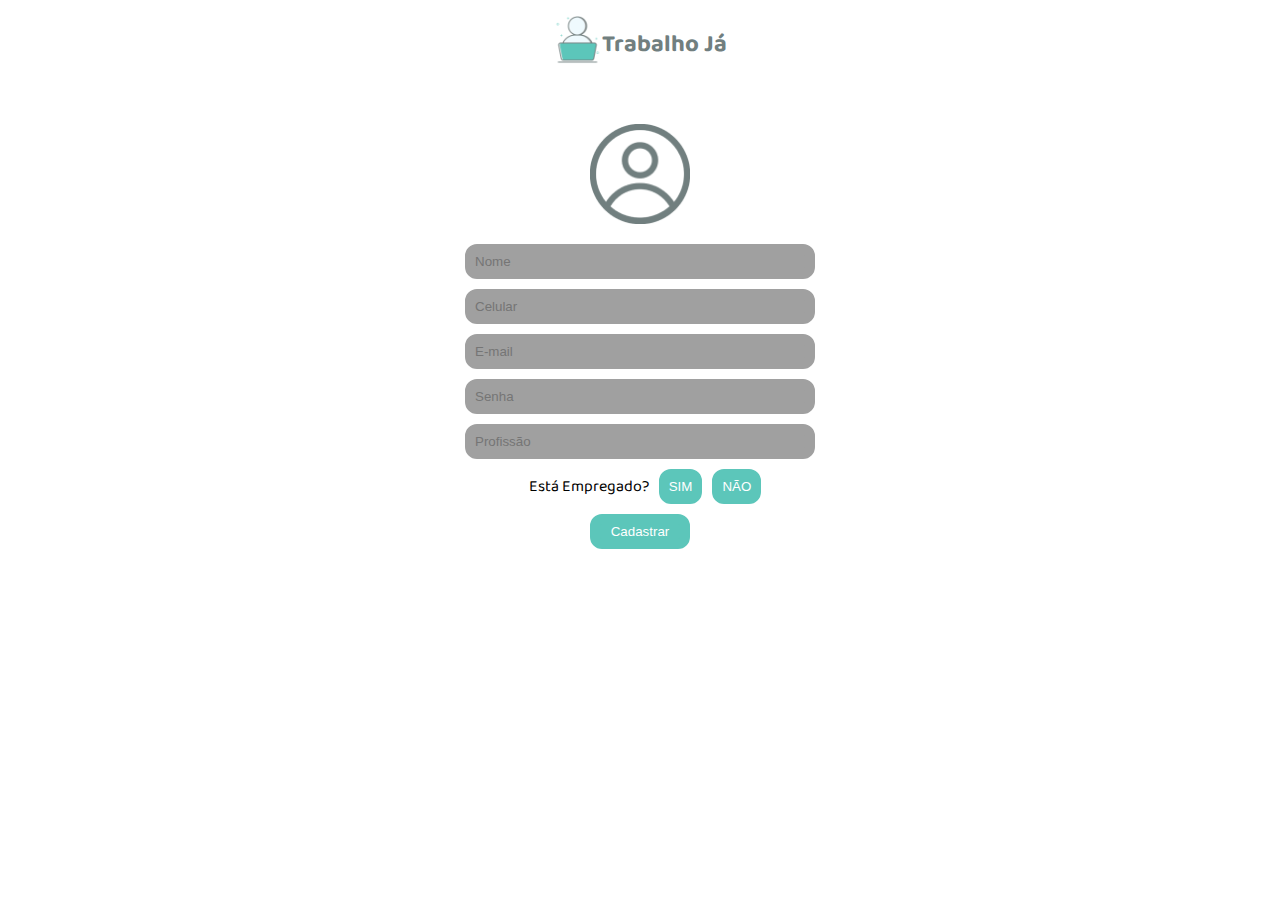
<file: cadastro.html>
<!DOCTYPE html>
<html lang="pt-br">
<head>
    <meta charset="UTF-8">
    <meta name="viewport" content="width=device-width, initial-scale=1.0">
    <link rel="shortcut icon" href="imagens/logo.png.png" type="image/x-icon">
    <title>Trabalho Já</title>
    <link rel="stylesheet" href="PagCadastro.css">
    <link rel="preconnect" href="https://fonts.googleapis.com">
    <link rel="preconnect" href="https://fonts.gstatic.com" crossorigin>
    <link href="https://fonts.googleapis.com/css2?family=Baloo+Bhaijaan+2&display=swap" rel="stylesheet">
</head>
<body>
    <div class="container">
        <nav>
            <a href="index.html"><img class="logo" src="imagens/logo.png.png" alt=""></a>
            <a href="index.html"> <h2 class="titulo">Trabalho Já</h2></a>
        </nav>
        <div>
            <img class="perfil" src="imagens/7853767_kashifarif_user_profile_person_account_icon 1.png" alt="">
        </div>
        <div class="inputs">
            <input class="input" type="text" name="" id="" placeholder="Nome">
            <input class="input" type="tel" name="" id="" placeholder="Celular">
            <input class="input" type="email" name="" id="" placeholder="E-mail">
            <input class="input" type="password" name="" id="" placeholder="Senha">
            <input class="input" type="text" name="" id="" placeholder="Profissão">
            <p class="perg">Está Empregado?<button class="opçao">SIM</button><button class="opçao">NÃO</button></p>
        </div>
        <div>
            <a href="testePro.html"><button class="botao">Cadastrar</button></a>
        </div>
    </div>
    
</body>
</html>
</file>
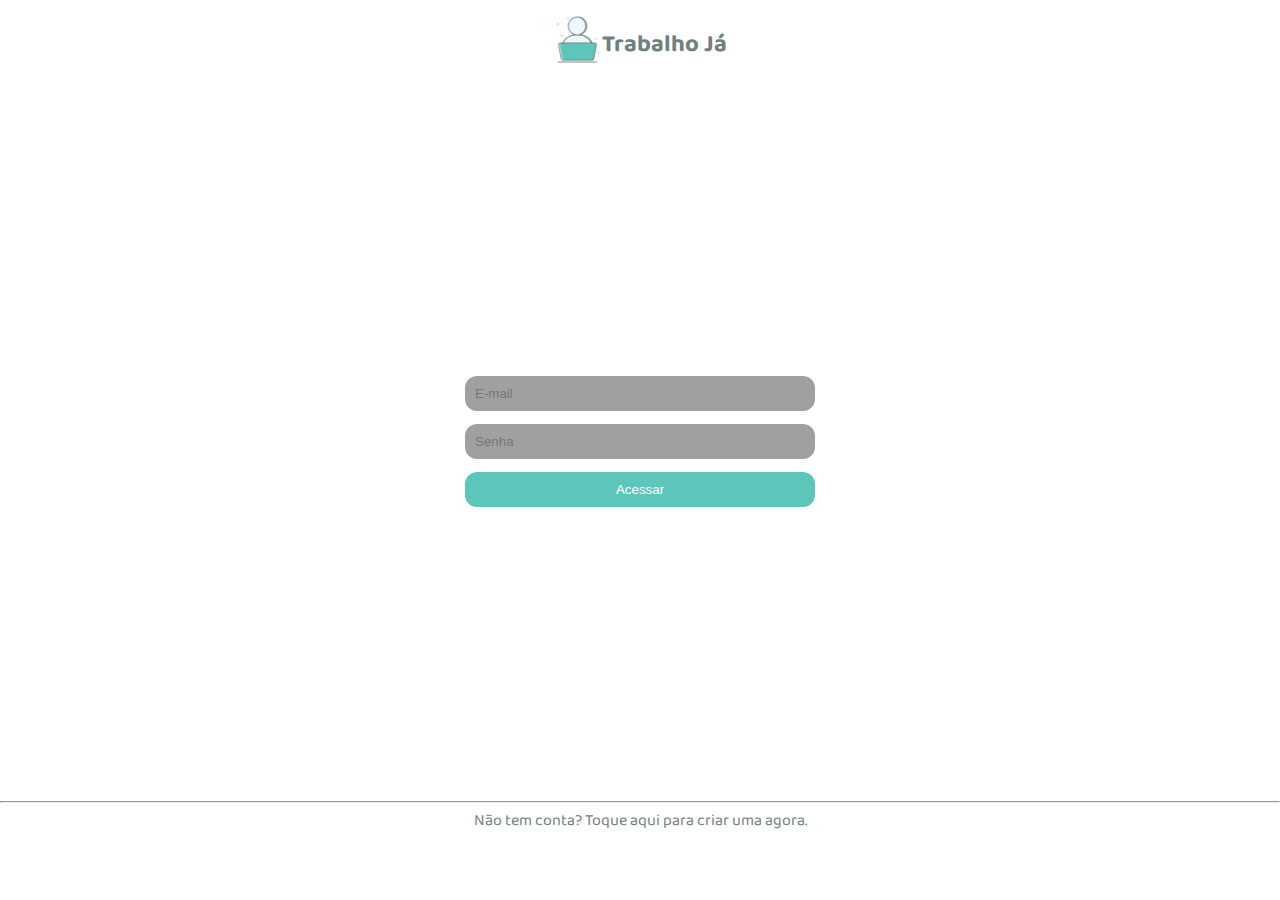
<file: entrada.html>
<!DOCTYPE html>
<html lang="pt-br">
<head>
    <meta charset="UTF-8">
    <meta name="viewport" content="width=device-width, initial-scale=1.0">
    <link rel="shortcut icon" href="imagens/logo.png.png" type="image/x-icon">
    <title>Trabalho Já</title>
    <link rel="stylesheet" href="PagEntrada.css">
    <link rel="preconnect" href="https://fonts.googleapis.com">
    <link rel="preconnect" href="https://fonts.gstatic.com" crossorigin>
    <link href="https://fonts.googleapis.com/css2?family=Baloo+Bhaijaan+2&display=swap" rel="stylesheet">
</head>
<body>
    <div class="container">
        <nav>
            <img class="logo" src="imagens/logo.png.png" alt="">
            <h2 class="titulo">Trabalho Já</h2>
        </nav>
        <div class="inputs">
            <input class="input" type="email" placeholder="E-mail">
            <input class="input" type="password" placeholder="Senha">
            <button class="botao">Acessar</button>
        </div>
        <footer>
            <hr>
            <a href="cadastro.html"><p class="final">Não tem conta? Toque aqui para criar uma agora.</p></a>
        </footer>
    </div>
</body>
</html>
</file>
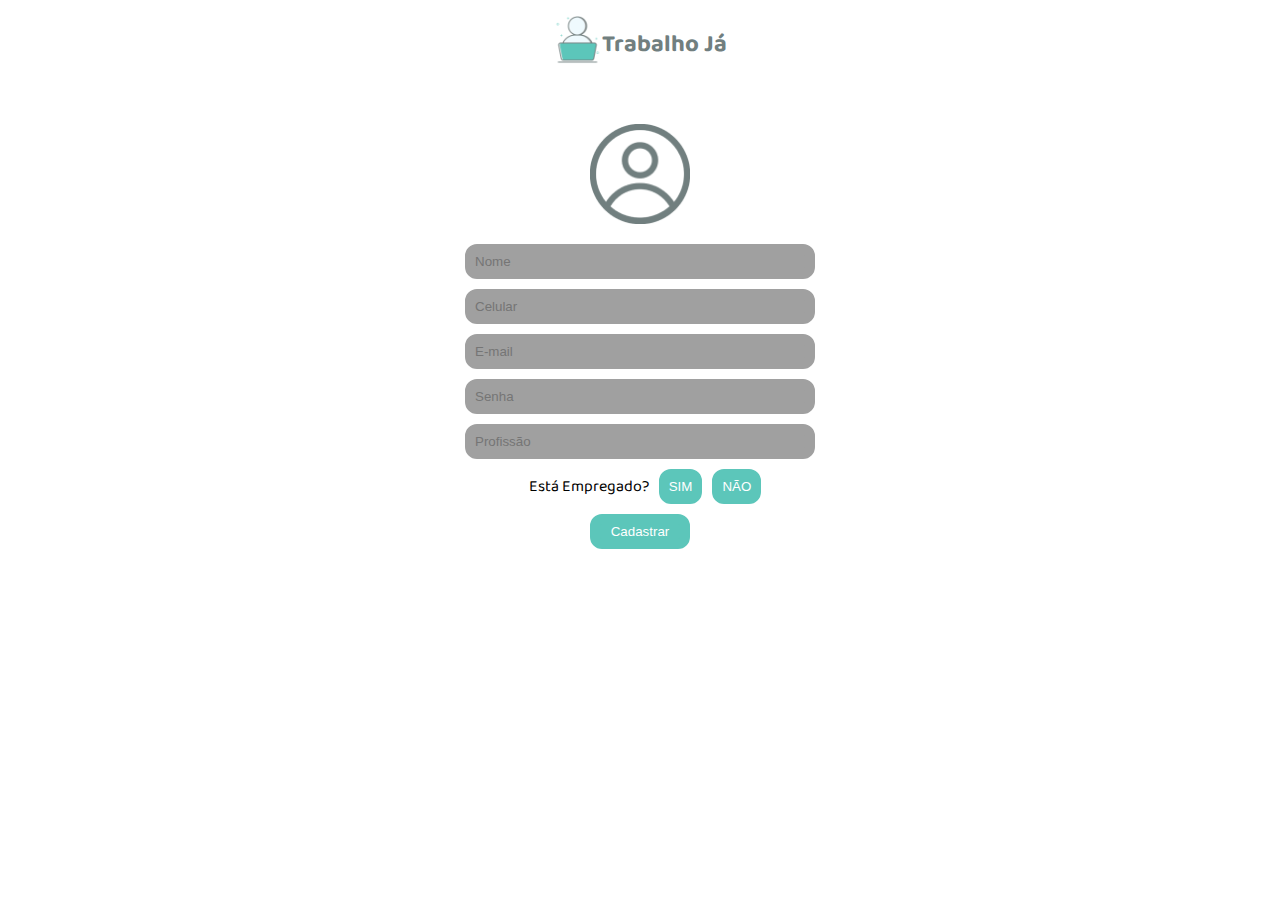
<file: PagCadastro.html>
<!DOCTYPE html>
<html lang="pt-br">
<head>
    <meta charset="UTF-8">
    <meta name="viewport" content="width=device-width, initial-scale=1.0">
    <link rel="shortcut icon" href="imagens/logo.png.png" type="image/x-icon">
    <title>Trabalho Já</title>
    <link rel="stylesheet" href="PagCadastro.css">
    <link rel="preconnect" href="https://fonts.googleapis.com">
    <link rel="preconnect" href="https://fonts.gstatic.com" crossorigin>
    <link href="https://fonts.googleapis.com/css2?family=Baloo+Bhaijaan+2&display=swap" rel="stylesheet">
</head>
<body>
    <div class="container">
        <nav>
            <a href="index.html"><img class="logo" src="imagens/logo.png.png" alt=""></a>
            <a href="index.html"> <h2 class="titulo">Trabalho Já</h2></a>
        </nav>
        <div>
            <img class="perfil" src="imagens/7853767_kashifarif_user_profile_person_account_icon 1.png" alt="">
        </div>
        <div class="inputs">
            <input class="input" type="text" name="" id="" placeholder="Nome">
            <input class="input" type="tel" name="" id="" placeholder="Celular">
            <input class="input" type="email" name="" id="" placeholder="E-mail">
            <input class="input" type="password" name="" id="" placeholder="Senha">
            <input class="input" type="text" name="" id="" placeholder="Profissão">
            <p class="perg">Está Empregado?<button class="opçao">SIM</button><button class="opçao">NÃO</button></p>
        </div>
        <div>
            <a href="PagDeTeste.html"><button class="botao">Cadastrar</button></a>
        </div>
    </div>
    
</body>
</html>
</file>
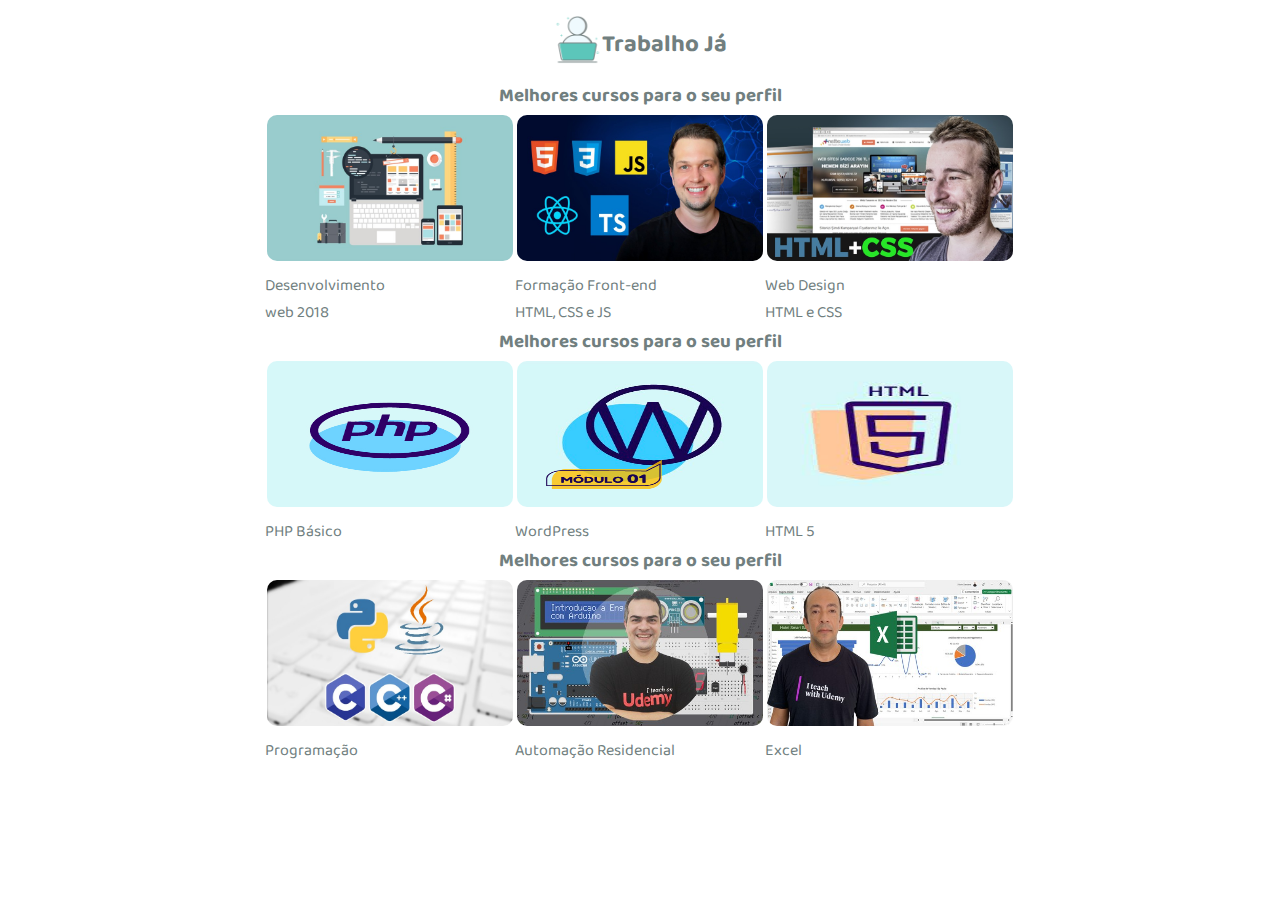
<file: PagCursos.html>
<!DOCTYPE html>
<html lang="pt-br">
<head>
    <meta charset="UTF-8">
    <meta name="viewport" content="width=device-width, initial-scale=1.0">
    <link rel="shortcut icon" href="imagens/logo.png.png" type="image/x-icon">
    <title>Trabalho Já</title>
    <link rel="stylesheet" href="PagCursos.css">
    <link rel="stylesheet" href="PagEntrada.css">
    <link rel="preconnect" href="https://fonts.googleapis.com">
    <link rel="preconnect" href="https://fonts.gstatic.com" crossorigin>
    <link href="https://fonts.googleapis.com/css2?family=Baloo+Bhaijaan+2&display=swap" rel="stylesheet">
</head>
<body>
    <div>
        <nav>
            <img class="logo" src="imagens/logo.png.png" alt="">
            <h2 class="titulo">Trabalho Já</h2>
        </nav>
    </div>
    <div class="container">
        <h3>Melhores cursos para o seu perfil</h3>
        <div class="cursos">
            <div>
                <a href="https://www.udemy.com/course/curso-completo-do-desenvolvedor-web/">
                    <img class="imgcurso" src="imgCurso/curso1.jpg" alt="Curso Desenvolvimento Web"> 
                    <p>Desenvolvimento</p>
                    <p>web 2018</p>
                </a>
            </div>
            <div>
                <a href="https://www.udemy.com/course/formacao-front-end-html-css-javascript-react-e/">
                    <img class="imgcurso" src="imgCurso/curso2.jpg" alt="Curso Front-End">
                    <p>Formação Front-end</p>
                    <p>HTML, CSS e JS</p>
                </a>
            </div>
            <div>
                <a href="https://www.udemy.com/course/curso-pratico-html-css-construa-seu-portfolio-online/">
                    <img class="imgcurso" src="imgCurso/curso3.jpg" alt="Curso Web Design">
                    <p>Web Design</p>
                    <p>HTML e CSS</p>
                </a>
            </div>
        </div>
        <h3>Melhores cursos para o seu perfil</h3>
        <div class="cursos">
            <div>
                <a href="https://www.cursoemvideo.com/curso/wordpress-2019-profissional-com-gutenberg/">
                    <img class="imgcurso" src="imgCurso/curso4.jpg" alt="Curso PHP"> 
                    <p>PHP Básico</p>
                </a>
            </div>
            <div>
                <a href="https://www.cursoemvideo.com/curso/php-basico/">
                    <img class="imgcurso" src="imgCurso/curso5.png" alt="Curso WordPress">
                    <p>WordPress</p>
                </a>
            </div>
            <div>
                <a href="https://www.cursoemvideo.com/curso/html5/">
                    <img class="imgcurso" src="imgCurso/curso6.jpg" alt="Curso HTML 5">
                    <p>HTML 5</p>
                </a>
            </div>
        </div>
        <h3>Melhores cursos para o seu perfil</h3>
        <div class="cursos">
            <div>
                <a href="https://www.udemy.com/course/curso-algoritmos-logica-de-programacao/">
                    <img class="imgcurso" src="imgCurso/curso7.jpg" alt="Curso Programação"> 
                    <p>Programação</p>
                </a>
            </div>
            <div>
                <a href="https://www.udemy.com/pt/topic/microcontroller/">
                    <img class="imgcurso" src="imgCurso/curso8.jpg" alt="Curso Arduino">
                    <p>Automação Residencial</p>
                </a>
            </div>
            <div>
                <a href="https://www.udemy.com/course/curso-de-excel-avancado-2016-para-se-tornar-especialista/">
                    <img class="imgcurso" src="imgCurso/curso9.jpg" alt="Curso Excel">
                    <p>Excel</p>
                </a>
            </div>
        </div>
    </div>
</body>
</html>
</file>
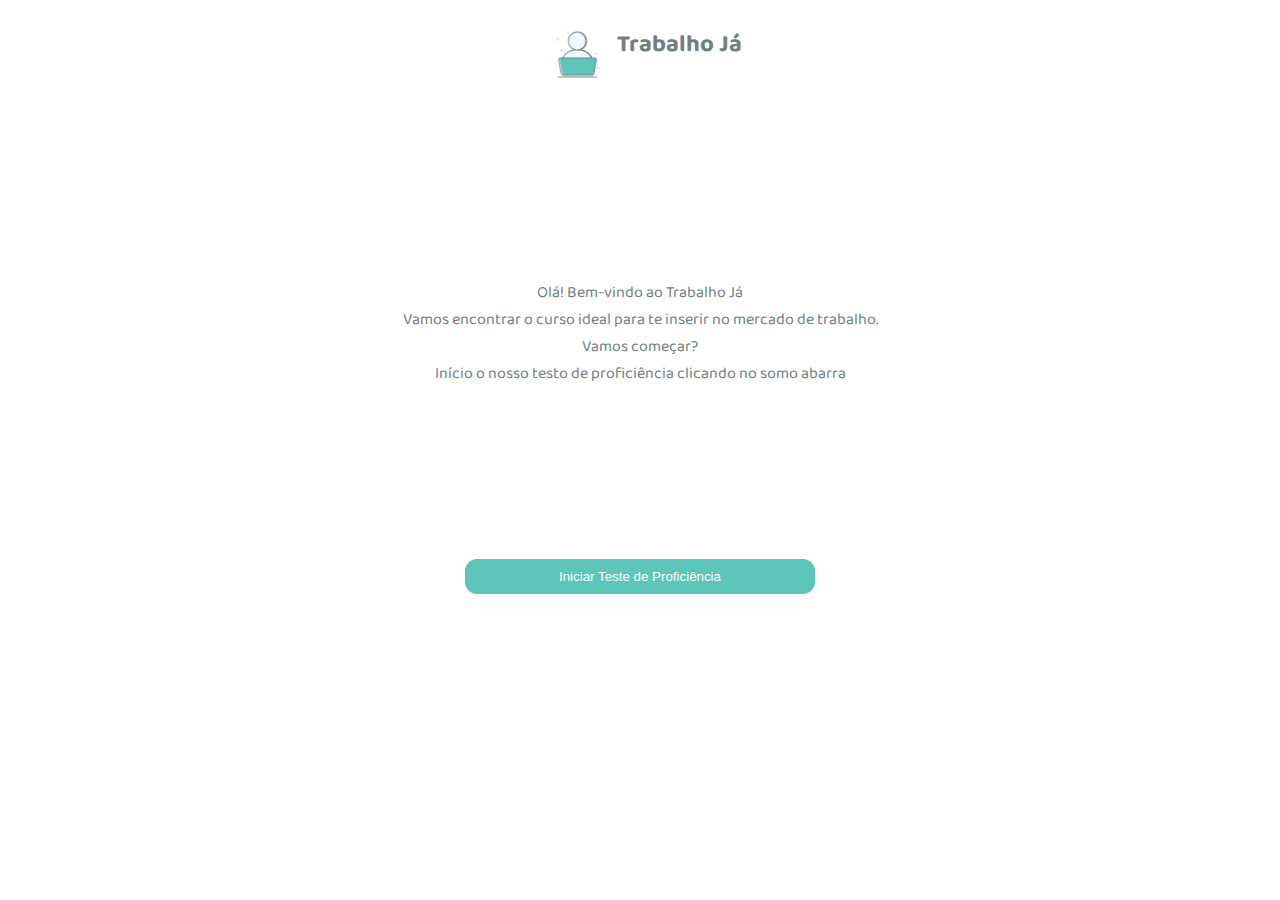
<file: PagDeTeste.html>
<!DOCTYPE html>
<html lang="pt-br">
<head>
    <meta charset="UTF-8">
    <meta name="viewport" content="width=device-width, initial-scale=1.0">
    <link rel="shortcut icon" href="imagens/logo.png.png" type="image/x-icon">
    <title>Trabalho Já</title>
    <link rel="stylesheet" href="PagDeTeste.css">
    <link rel="stylesheet" href="PagEntrada.css">
    <link rel="preconnect" href="https://fonts.googleapis.com">
    <link rel="preconnect" href="https://fonts.gstatic.com" crossorigin>
    <link href="https://fonts.googleapis.com/css2?family=Baloo+Bhaijaan+2&display=swap" rel="stylesheet">
</head>
<body>
    <div class="container">
        <nav>
            <img class="logo" src="imagens/logo.png.png" alt="">
            <h2 class="titulo">Trabalho Já</h2>
        </nav>
        <div class="texto">
            <p>Olá! Bem-vindo ao Trabalho Já</p>
            <p>Vamos encontrar o curso ideal para te inserir no mercado de trabalho.</p>
            <p></p>Vamos começar?</p>
            <p>Início o nosso testo de proficiência clicando no somo abarra</p>
        </div>
        <div class="teste">
            <a href="PagPergunta.html"><button class="botão">Iniciar Teste de Proficiência</button></a>
        </div>
    </div>
</body>
</html>
</file>
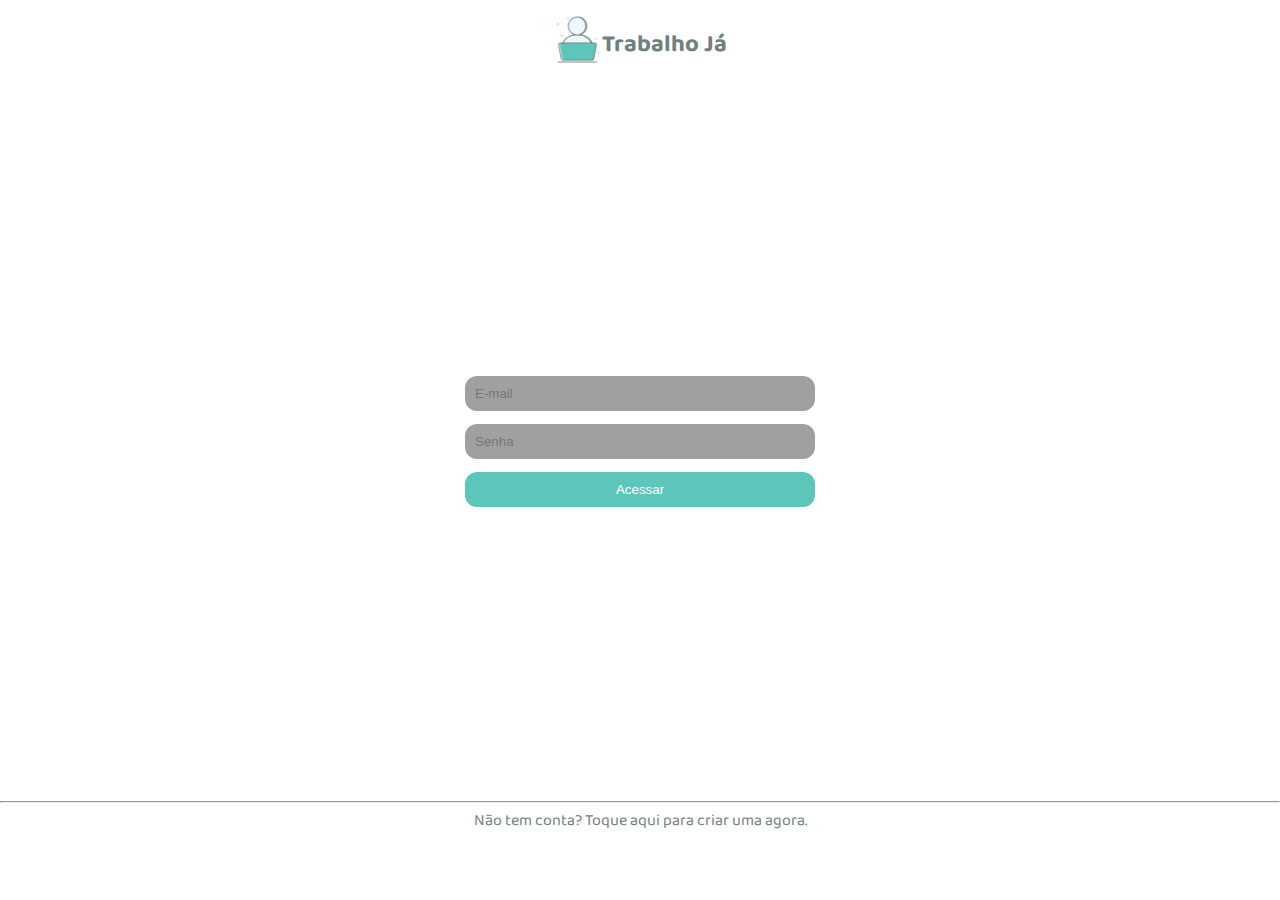
<file: PagEntrada.html>
<!DOCTYPE html>
<html lang="pt-br">
<head>
    <meta charset="UTF-8">
    <meta name="viewport" content="width=device-width, initial-scale=1.0">
    <link rel="shortcut icon" href="imagens/logo.png.png" type="image/x-icon">
    <title>Trabalho Já</title>
    <link rel="stylesheet" href="PagEntrada.css">
    <link rel="preconnect" href="https://fonts.googleapis.com">
    <link rel="preconnect" href="https://fonts.gstatic.com" crossorigin>
    <link href="https://fonts.googleapis.com/css2?family=Baloo+Bhaijaan+2&display=swap" rel="stylesheet">
</head>
<body>
    <div class="container">
        <nav>
            <img class="logo" src="imagens/logo.png.png" alt="">
            <h2 class="titulo">Trabalho Já</h2>
        </nav>
        <div class="inputs">
            <input class="input" type="email" placeholder="E-mail">
            <input class="input" type="password" placeholder="Senha">
            <button class="botao">Acessar</button>
        </div>
        <footer>
            <hr>
            <a href="PagCadastro.html"><p class="final">Não tem conta? Toque aqui para criar uma agora.</p></a>
        </footer>
    </div>
</body>
</html>
</file>
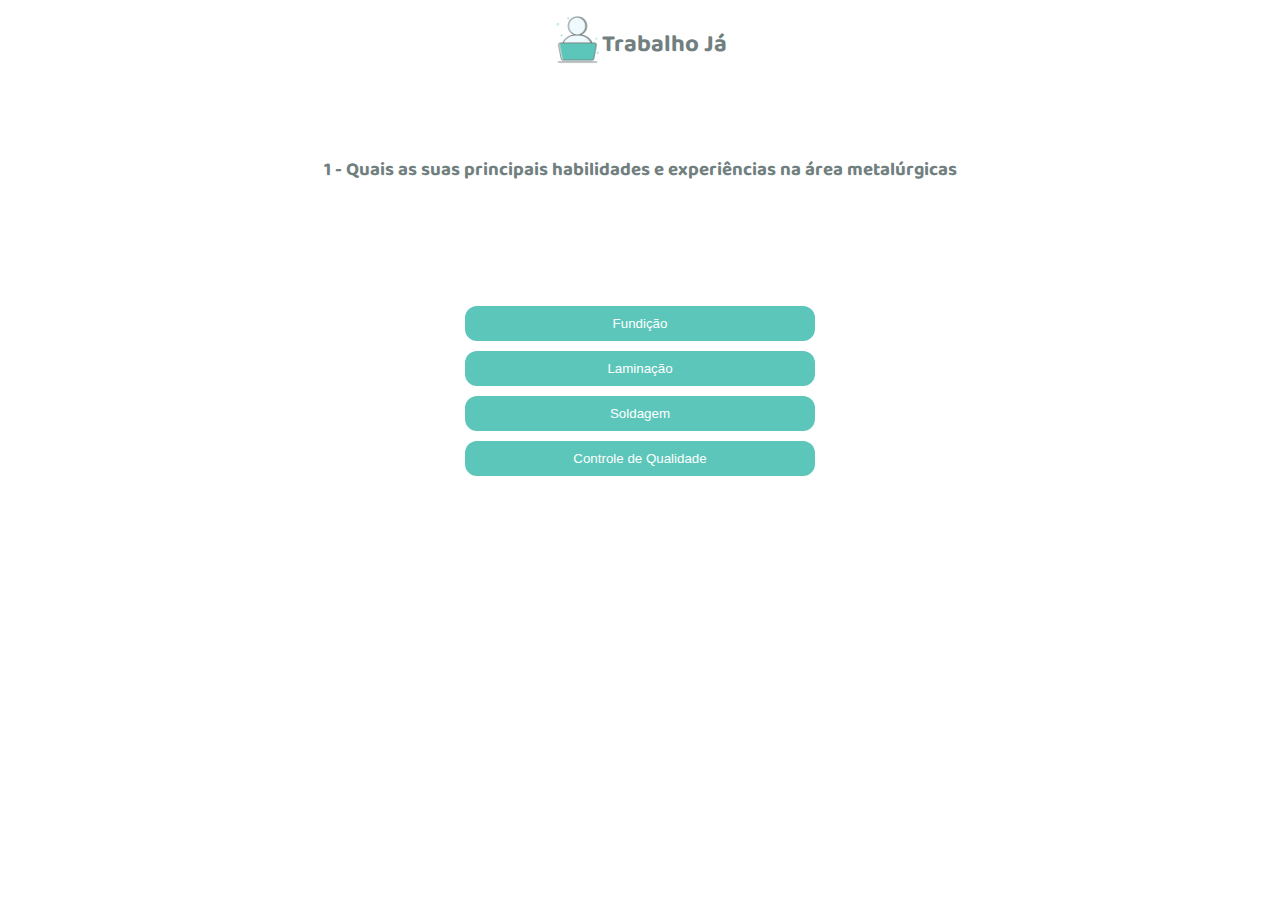
<file: PagPergunta.html>
<!DOCTYPE html>
<html lang="pt-br">
<head>
    <meta charset="UTF-8">
    <meta name="viewport" content="width=device-width, initial-scale=1.0">
    <link rel="shortcut icon" href="imagens/logo.png.png" type="image/x-icon">
    <title>Trabalho Já</title>
    <link rel="stylesheet" href="PagPergunta.css">
    <link rel="stylesheet" href="PagEntrada.css">
    <link rel="preconnect" href="https://fonts.googleapis.com">
    <link rel="preconnect" href="https://fonts.gstatic.com" crossorigin>
    <link href="https://fonts.googleapis.com/css2?family=Baloo+Bhaijaan+2&display=swap" rel="stylesheet">
</head>
<body>
    <div class="container">
        <nav>
            <img class="logo" src="imagens/logo.png.png" alt="">
            <h2 class="titulo">Trabalho Já</h2>
        </nav>
    </div>
    <div>
        <h3 class="perguntas">1 - Quais as suas principais habilidades e experiências na área metalúrgicas</h3>
        <div class="perguntas" id="botoes">
            <a href="PagCursos.html">
                <button class="botao">Fundição</button>
            </a>
            <a href="PagCursos.html">
                <button class="botao">Laminação</button>         
            </a>
            <a href="PagCursos.html">
                <button class="botao">Soldagem</button>    
            </a>
            <a href="PagCursos.html">
                <button class="botao">Controle de Qualidade</button>
            </a>
        </div>
    </div>
</body>
</html>
</file>
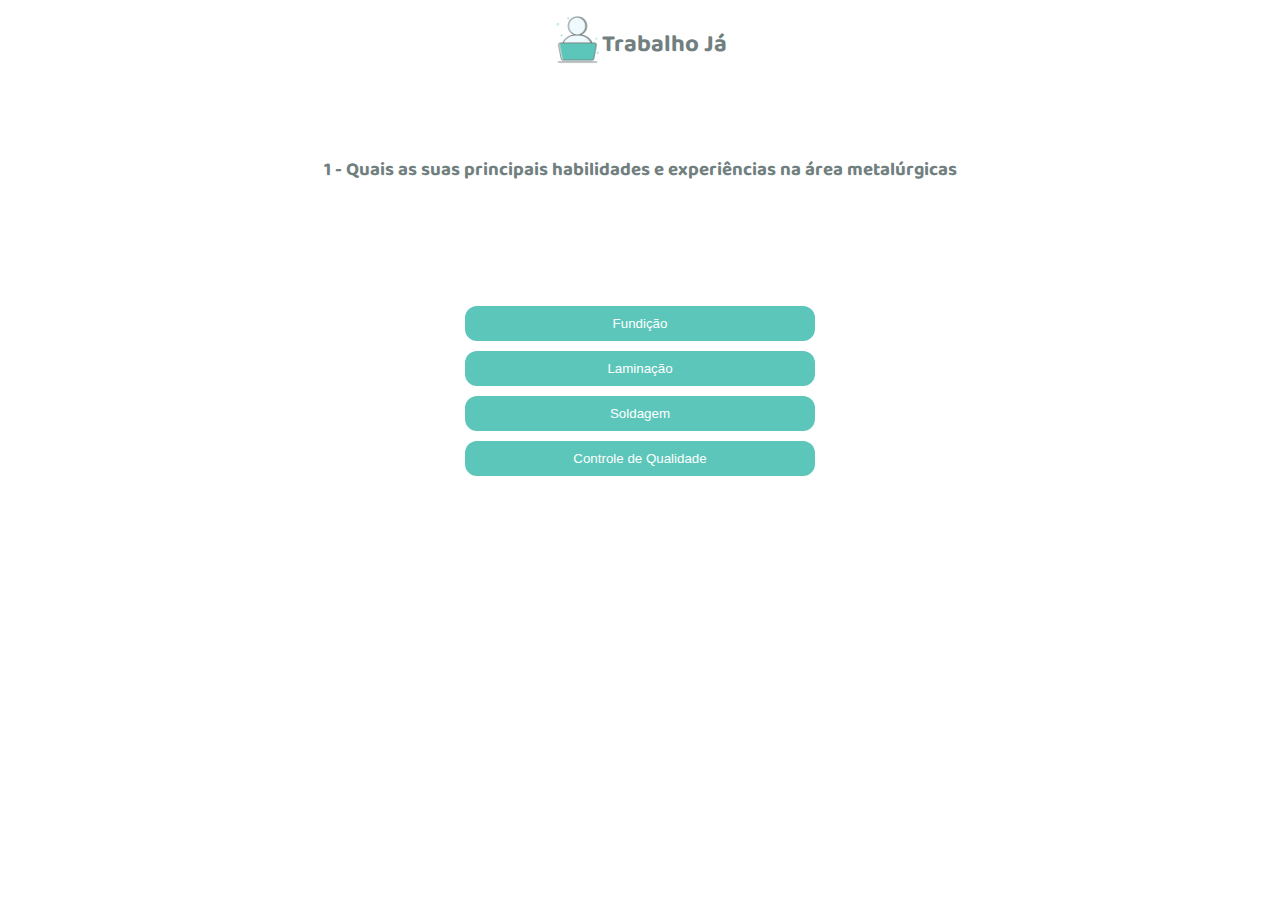
<file: pergunta.html>
<!DOCTYPE html>
<html lang="pt-br">
<head>
    <meta charset="UTF-8">
    <meta name="viewport" content="width=device-width, initial-scale=1.0">
    <link rel="shortcut icon" href="imagens/logo.png.png" type="image/x-icon">
    <title>Trabalho Já</title>
    <link rel="stylesheet" href="PagPergunta.css">
    <link rel="stylesheet" href="PagEntrada.css">
    <link rel="preconnect" href="https://fonts.googleapis.com">
    <link rel="preconnect" href="https://fonts.gstatic.com" crossorigin>
    <link href="https://fonts.googleapis.com/css2?family=Baloo+Bhaijaan+2&display=swap" rel="stylesheet">
</head>
<body>
    <div class="container">
        <nav>
            <img class="logo" src="imagens/logo.png.png" alt="">
            <h2 class="titulo">Trabalho Já</h2>
        </nav>
    </div>
    <div>
        <h3 class="perguntas">1 - Quais as suas principais habilidades e experiências na área metalúrgicas</h3>
        <div class="perguntas" id="botoes">
            <button class="botao">Fundição</button>
            <button class="botao">Laminação</button>
            <button class="botao">Soldagem</button>
            <button class="botao">Controle de Qualidade</button>
        </div>
    </div>
</body>
</html>
</file>
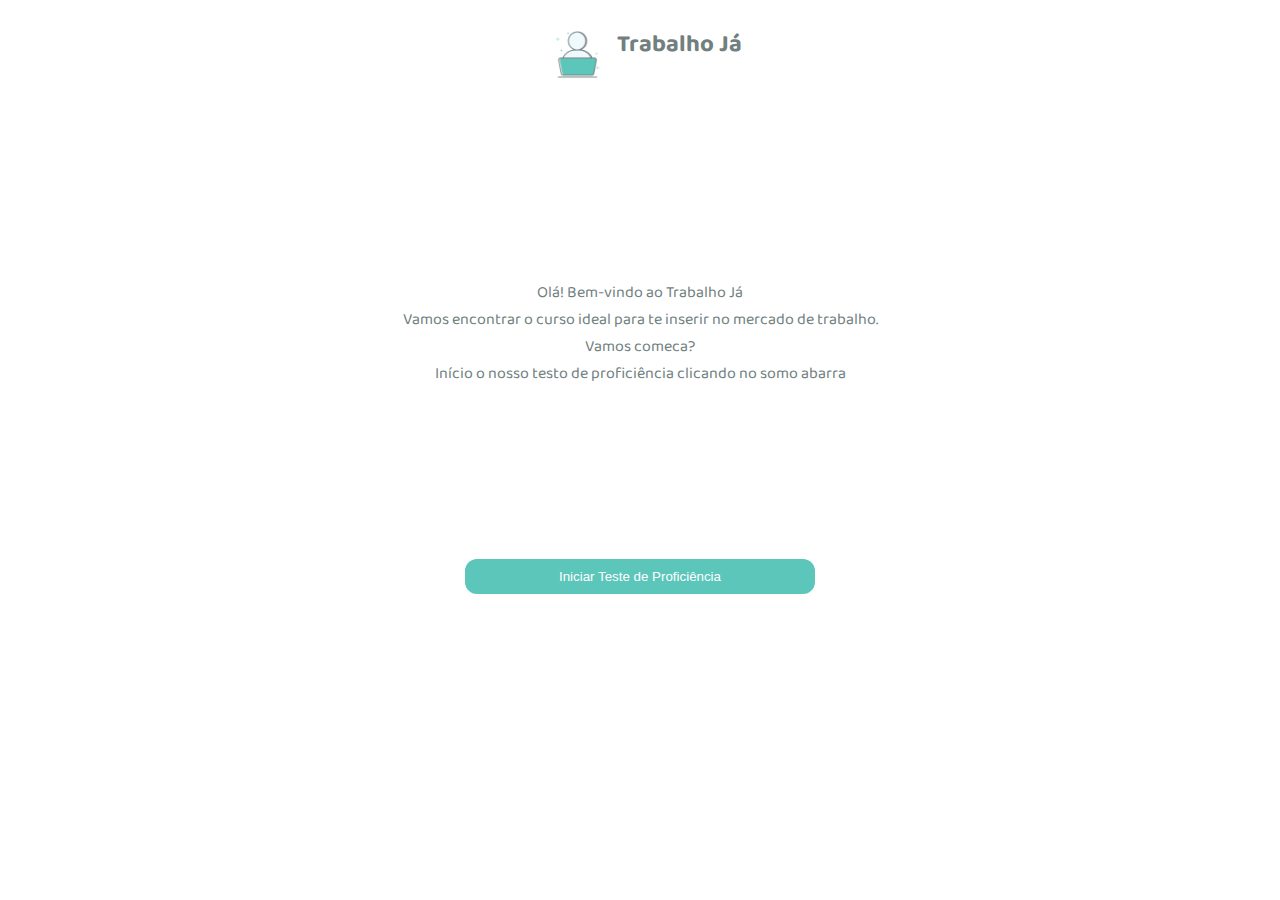
<file: testePro.html>
<!DOCTYPE html>
<html lang="pt-br">
<head>
    <meta charset="UTF-8">
    <meta name="viewport" content="width=device-width, initial-scale=1.0">
    <link rel="shortcut icon" href="imagens/logo.png.png" type="image/x-icon">
    <title>Trabalho Já</title>
    <link rel="stylesheet" href="PagDeTeste.css">
    <link rel="stylesheet" href="PagEntrada.css">
    <link rel="preconnect" href="https://fonts.googleapis.com">
    <link rel="preconnect" href="https://fonts.gstatic.com" crossorigin>
    <link href="https://fonts.googleapis.com/css2?family=Baloo+Bhaijaan+2&display=swap" rel="stylesheet">
</head>
<body>
    <div class="container">
        <nav>
            <img class="logo" src="imagens/logo.png.png" alt="">
            <h2 class="titulo">Trabalho Já</h2>
        </nav>
        <div class="texto">
            <p>Olá! Bem-vindo ao Trabalho Já</p>
            <p>Vamos encontrar o curso ideal para te inserir no mercado de trabalho.</p>
            <p></p>Vamos comeca?</p>
            <p>Início o nosso testo de proficiência clicando no somo abarra</p>
        </div>
        <div class="teste">
            <a href="pergunta.html"><button class="botão">Iniciar Teste de Proficiência</button></a>
        </div>
    </div>
</body>
</html>
</file>
<file: PagCadastro.css>
* {
    padding: 0;
    margin: 0;
    box-sizing: border-box;
} 

body{
    background-color: white;
    font-family:'Baloo Bhaijaan 2', cursive;
    color:  #717f7f;

}

nav{
    display: flex;
    justify-content: center;
}
.logo{
    width: 49px;
    height: 49px;
}
.titulo{
    margin-top: 10px;
}

.perfil{
    margin-top: 40px;
    width: 100px;
    height: 100px;
}

.container, .inputs{
    display: flex;
    flex-direction: column;
    justify-content: center;
    align-items: center;
    gap: 10px 10px;
}
.container{
    margin: 15px;
}

.titulo{
    text-align: center;
}
a{
    color: inherit;
    text-decoration: none;
}
.input{
    background-color: #a0a0a0;
    border: 10px solid #a0a0a0;
    border-radius: 12px;
    width: 350px;
}
.perg, .opçao{
    color: black;
    margin-left: 10px;
}
.botao, .opçao{
    color: white;
    background-color: #5cc6ba;
    border: 10px solid #5cc6ba;
    border-radius: 12px;
    cursor: pointer;
}
.botao{
    width: 100px;
}
</file>
<file: PagEntrada.css>
* {
    padding: 0;
    margin: 0;
    box-sizing: border-box;
} 

body{
    background-color: white;
    font-family:'Baloo Bhaijaan 2', cursive;
    color:  #717f7f;

}

nav{
    padding: 15px;
    display: flex;
    justify-content: center;
}
.logo{
    width: 49px;
    height: 49px;
}
.titulo{
    margin-top: 10px;
}
.inputs{
    height: 80vh;
    display: flex;
    flex-direction: column;
    justify-content: center;
    align-items: center;
    gap: 13px;
}
.input{
    background-color: #a0a0a0;
    border: 10px solid #a0a0a0;
    border-radius: 12px;
    width: 350px;
}

.botao{
    width: 350px;
    color: white;
    background-color: #5cc6ba;
    border: 10px solid #5cc6ba;
    border-radius: 12px;
    cursor: pointer;
}

.final{
    margin: 5px;
    text-align: center;
}
a{
    color: inherit;
    text-decoration: none;
}
</file>
<file: PagCursos.css>
* {
    padding: 0;
    margin: 0;
    box-sizing: border-box;
} 

body {
    background-color: white;
    font-family: 'Baloo Bhaijaan 2', cursive;
    color: #717f7f;
}

nav {
    padding: 15px;
    display: flex;
    justify-content: center;
}

.logo {
    width: 49px;
    height: 49px;
}

.titulo {
    margin-top: 10px;
}

.container {
    display: flex;
    flex-direction: column;
    justify-content: center;
    align-items: center;
}

.curso {
    text-align: left; /* Para alinhar o h3 à esquerda */
}

.cursos {
    display: flex;
    flex-direction: row;
    justify-content: center; /* Para centralizar os cursos horizontalmente */
    align-items: center; /* Para centralizar os cursos verticalmente */
}

.curso-item {
    margin: 10px; /* Espaçamento entre os cursos */
    text-align: center; /* Centraliza o texto dos cursos */
}

.imgcurso {
    width: 250px;
    height: 150px;
    border: 2px solid transparent;
    border-radius: 12px;
}
</file>
<file: PagDeTeste.css>
* {
    padding: 0;
    margin: 0;
    box-sizing: border-box;
} 

body {
    background-color: white;
    font-family: 'Baloo Bhaijaan 2', cursive;
    color: #717f7f;
}

nav {
    display: flex;
    justify-content: center;
}

.logo {
    margin: 15px;
    width: 49px;
    height: 49px;
}

.titulo {
    margin-top: 10px;
}

.conteiner {
    display: flex;
    flex-direction: column;
    align-items: center;
}

.texto {
    height: 50vh;
    display: flex;
    flex-direction: column;
    align-items: center;
    justify-content: center;
}

p{
    text-align: center;
}

.teste {
    display: flex;
    flex-direction: column;
    align-items: center;
}

.botão {
    width: 350px;
    color: white;
    background-color: #5cc6ba;
    border: 10px solid #5cc6ba;
    border-radius: 12px;
    cursor: pointer;
}

/* tela para tablets */
@media (max-width: 768px) {
    .logo {
        width: 30px;
        height: 30px;
    }

    .botão {
        width: 250px;
    }
}
/* tela para smartphones  */
@media (max-width: 480px) {
    .logo {
        width: 20px;
        height: 20px;
    }

    .botão {
        width: 200px;
    }
}
</file>
<file: PagPergunta.css>
* {
    padding: 0;
    margin: 0;
    box-sizing: border-box;
} 

body{
    background-color: white;
    font-family:'Baloo Bhaijaan 2', cursive;
    color:  #717f7f;

}

nav{
    padding: 15px;
    display: flex;
    justify-content: center;
}
.logo{
    width: 49px;
    height: 49px;
}
.titulo{
    margin-top: 10px;
}

.perguntas{
    height: 20vh;
    display: flex;
    flex-direction: column;
    align-items: center;
    justify-content: center;
}

h3{
    text-align: center;
}

#botoes{
    margin-top: 40px;
    display: flex;
    gap: 10px 25px;
}

.botao{
    width: 350px;
    color: white;
    background-color: #5cc6ba;
    border: 10px solid #5cc6ba;
    border-radius: 12px;
    cursor: pointer;
}
</file>
